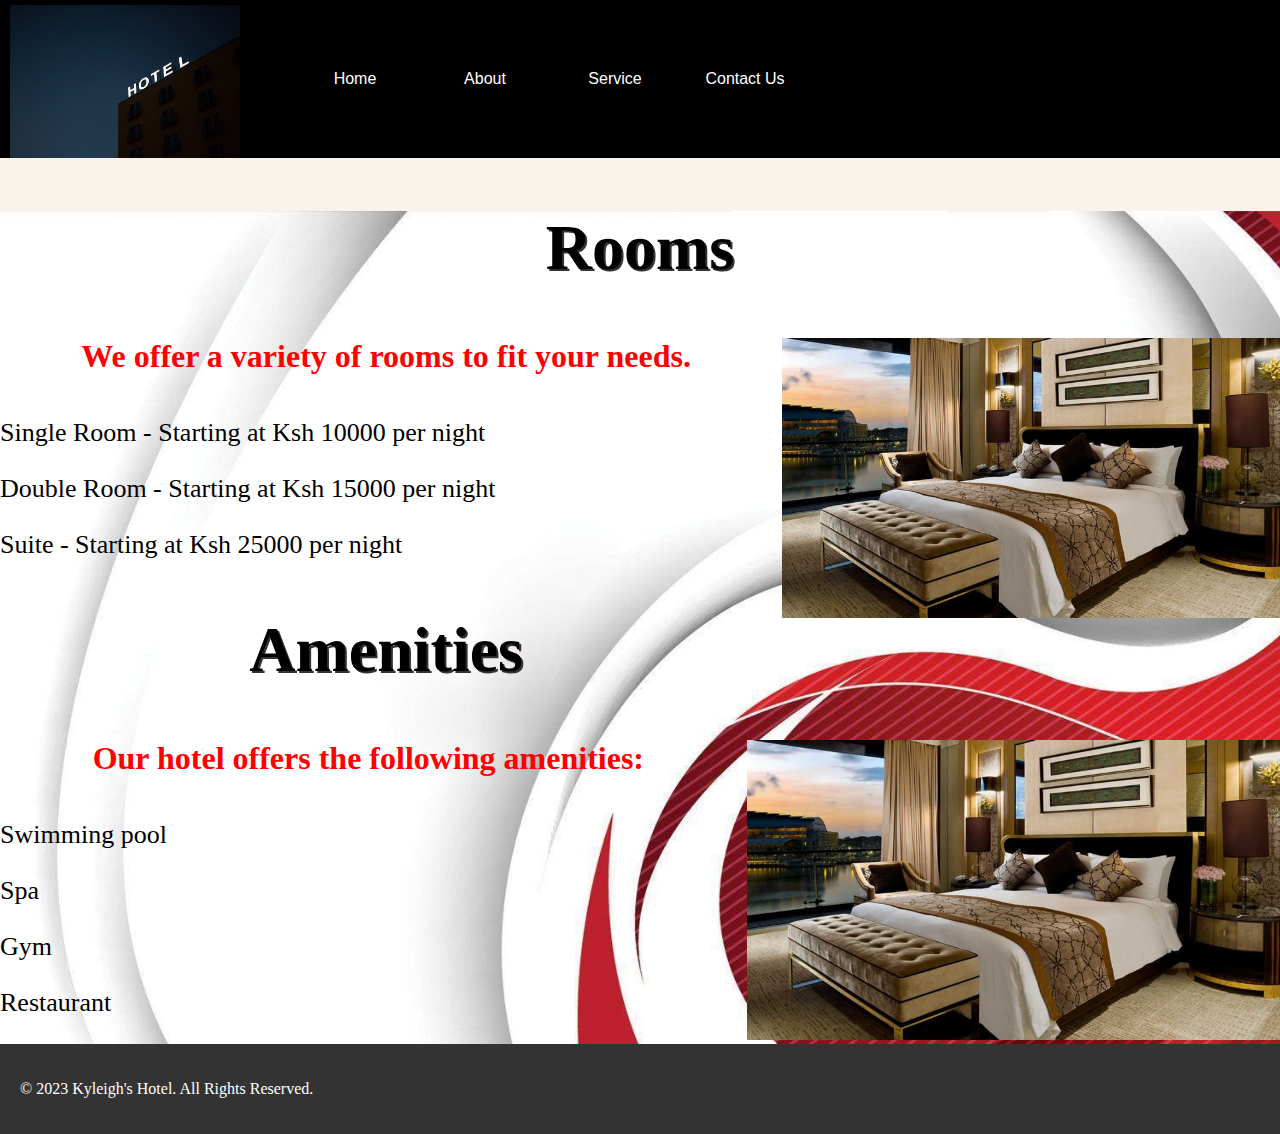
<file: index.html>
<html>
    <head>
        <link rel="stylesheet" type="text/css" href="style.css">
        <title></title>
    </head>
    <body>
            <div class="logo">
                <a href="logo.html"><img src="logoimage.avif" width="230px"></a>
            </div>
            <nav>
                <ul>
                    <li><a class="active" href="index.html">Home</a></li>
                    <li><a href="about.html">About</a></li>
                    <li><a href="service.html">Service</a></li>
                    <li><a href="contact.html">Contact Us</a></li>
                </ul>
            </nav>
        <div class="back">
            <section class="room">
                <h2>Rooms</h2>
                <img src="image4.jpg" style="float:right; margin-left: 10px; height:280px">
                <h4>We offer a variety of rooms to fit your needs.</h4>
                  <p>Single Room - Starting at Ksh 10000 per night</p>
                  <p>Double Room - Starting at Ksh 15000 per night</p>
                  <p>Suite - Starting at Ksh 25000 per night</p>
              </section>
              <section class="amen">
                <h2>Amenities</h2>
                <img src="image4.jpg" style="float:right; margin-left: 10px; height:300px">
                <h4>Our hotel offers the following amenities:</h4>
                  <p>Swimming pool</p>
                  <p>Spa</p>
                  <p>Gym</p>
                  <p>Restaurant</p>
              </section>
            <footer>
              <p>&copy; 2023 Kyleigh's Hotel. All Rights Reserved.</p>
            </footer>
        </div>
    </body>
</html>
</file>
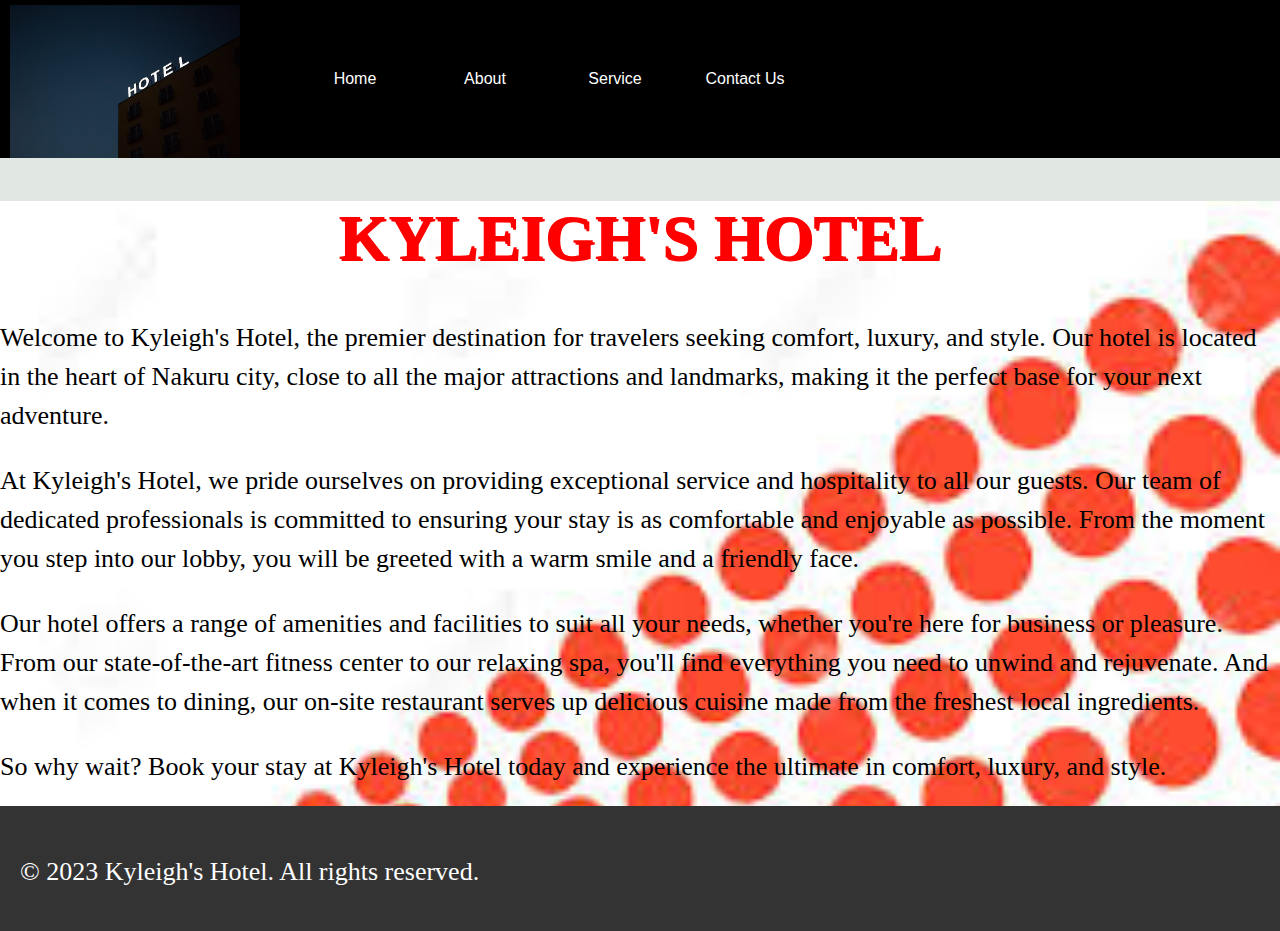
<file: about.html>
<html>
    <head>
        <link rel="stylesheet" type="text/css" href="style1.css">
        <title></title>
    </head>
    <body>
        <div>
            <div class="logo">
                <a href="logo.html"><img src="logoimage.avif" width="230px"></a>
            </div>
            <nav>
                <ul>
                    <li><a class="active" href="index.html">Home</a></li>
                    <li><a href="about.html">About</a></li>
                    <li><a href="service.html">Service</a></li>
                    <li><a href="contact.html">Contact Us</a></li>
                </ul>
            </nav>
        </div>
        <div class="back">
            <main class="about">
                <section>
                    <h1>KYLEIGH'S HOTEL</h1>
                    <p>Welcome to Kyleigh's Hotel, the premier destination for travelers seeking comfort, luxury, and style. Our hotel is located in the heart of Nakuru city, close to all the major attractions and landmarks, making it the perfect base for your next adventure.</p>
                    <p>At Kyleigh's Hotel, we pride ourselves on providing exceptional service and hospitality to all our guests. Our team of dedicated professionals is committed to ensuring your stay is as comfortable and enjoyable as possible. From the moment you step into our lobby, you will be greeted with a warm smile and a friendly face.</p>
                    <p>Our hotel offers a range of amenities and facilities to suit all your needs, whether you're here for business or pleasure. From our state-of-the-art fitness center to our relaxing spa, you'll find everything you need to unwind and rejuvenate. And when it comes to dining, our on-site restaurant serves up delicious cuisine made from the freshest local ingredients.</p>
                    <p>So why wait? Book your stay at Kyleigh's Hotel today and experience the ultimate in comfort, luxury, and style.</p>
                </section>
            </main>
        
            <footer>
                <p>&copy; 2023 Kyleigh's Hotel. All rights reserved.</p>
            </footer>
        </div>
    </body>
</html>
</file>
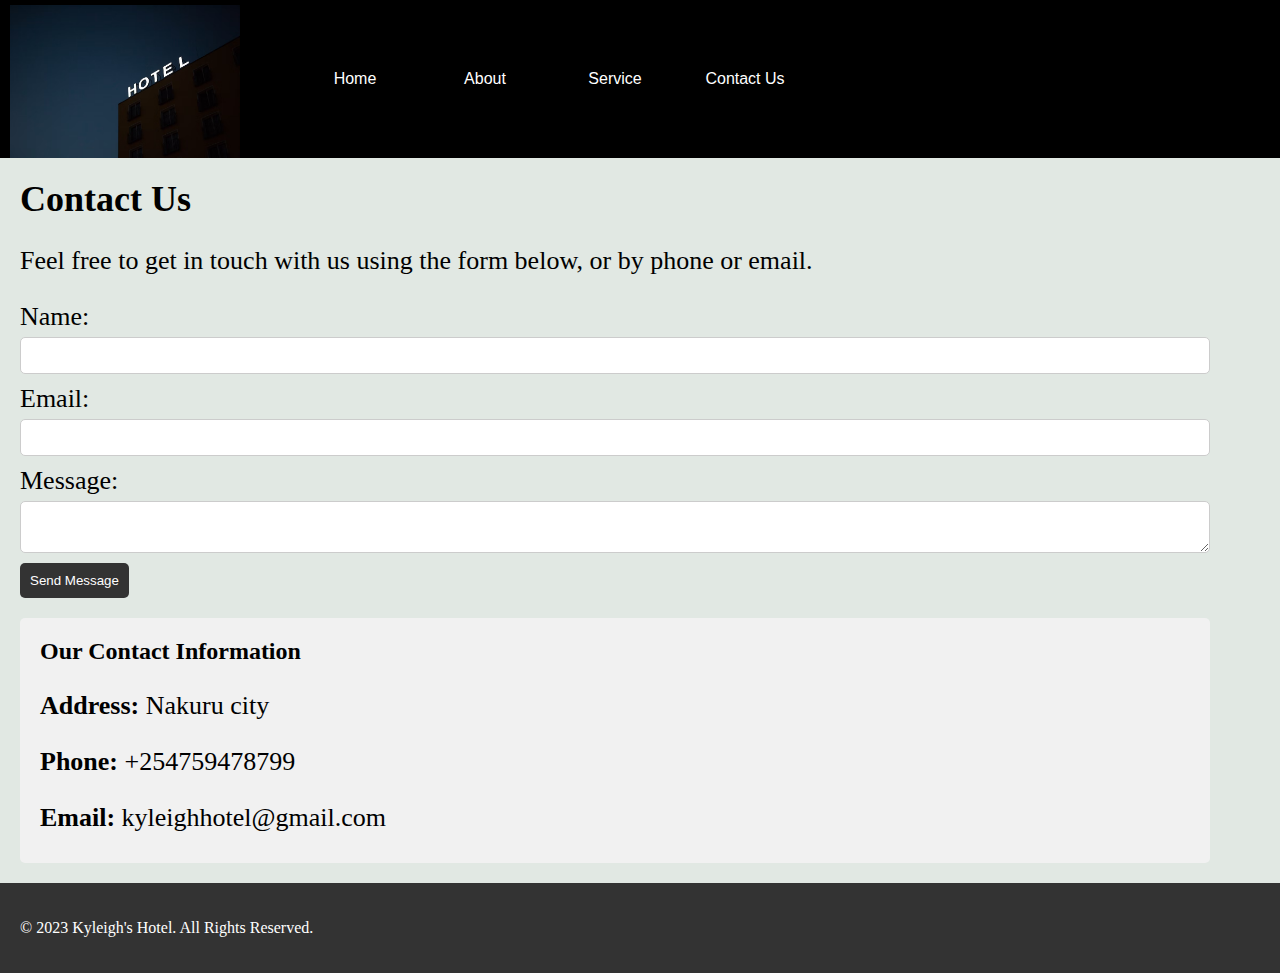
<file: contact.html>
<html>
    <head>
        <link rel="stylesheet" type="text/css" href="style3.css">
        <title></title>
    </head>
    <body>
        <div>
            <div class="logo">
                <a href="logo.html"><img src="logoimage.avif" width="230px"></a>
            </div>
            <nav>
                <ul>
                    <li><a class="active" href="index.html">Home</a></li>
                    <li><a href="about.html">About</a></li>
                    <li><a href="service.html">Service</a></li>
                    <li><a href="contact.html">Contact Us</a></li>
                </ul>
            </nav>
        </div>
        <div>
            <main class="cont">
                <h1>Contact Us</h1>
            <p>Feel free to get in touch with us using the form below, or by phone or email.</p>
            <form>
              <label for="name">Name:</label>
              <input type="text" id="name" name="name" required>
              <label for="email">Email:</label>
              <input type="email" id="email" name="email" required>
              <label for="message">Message:</label>
              <textarea id="message" name="message" required></textarea>
              <button type="submit">Send Message</button>
            </form>
            <div class="contact-info">
              <h2>Our Contact Information</h2>
              <p><strong>Address:</strong> Nakuru city</p>
              <p><strong>Phone:</strong> +254759478799</p>
              <p><strong>Email:</strong> kyleighhotel@gmail.com</p>
            </div>
            </main>
            <footer>
                <p>&copy; 2023 Kyleigh's Hotel. All Rights Reserved.</p>
            </footer>
        </div>
    </body>
</html>
</file>
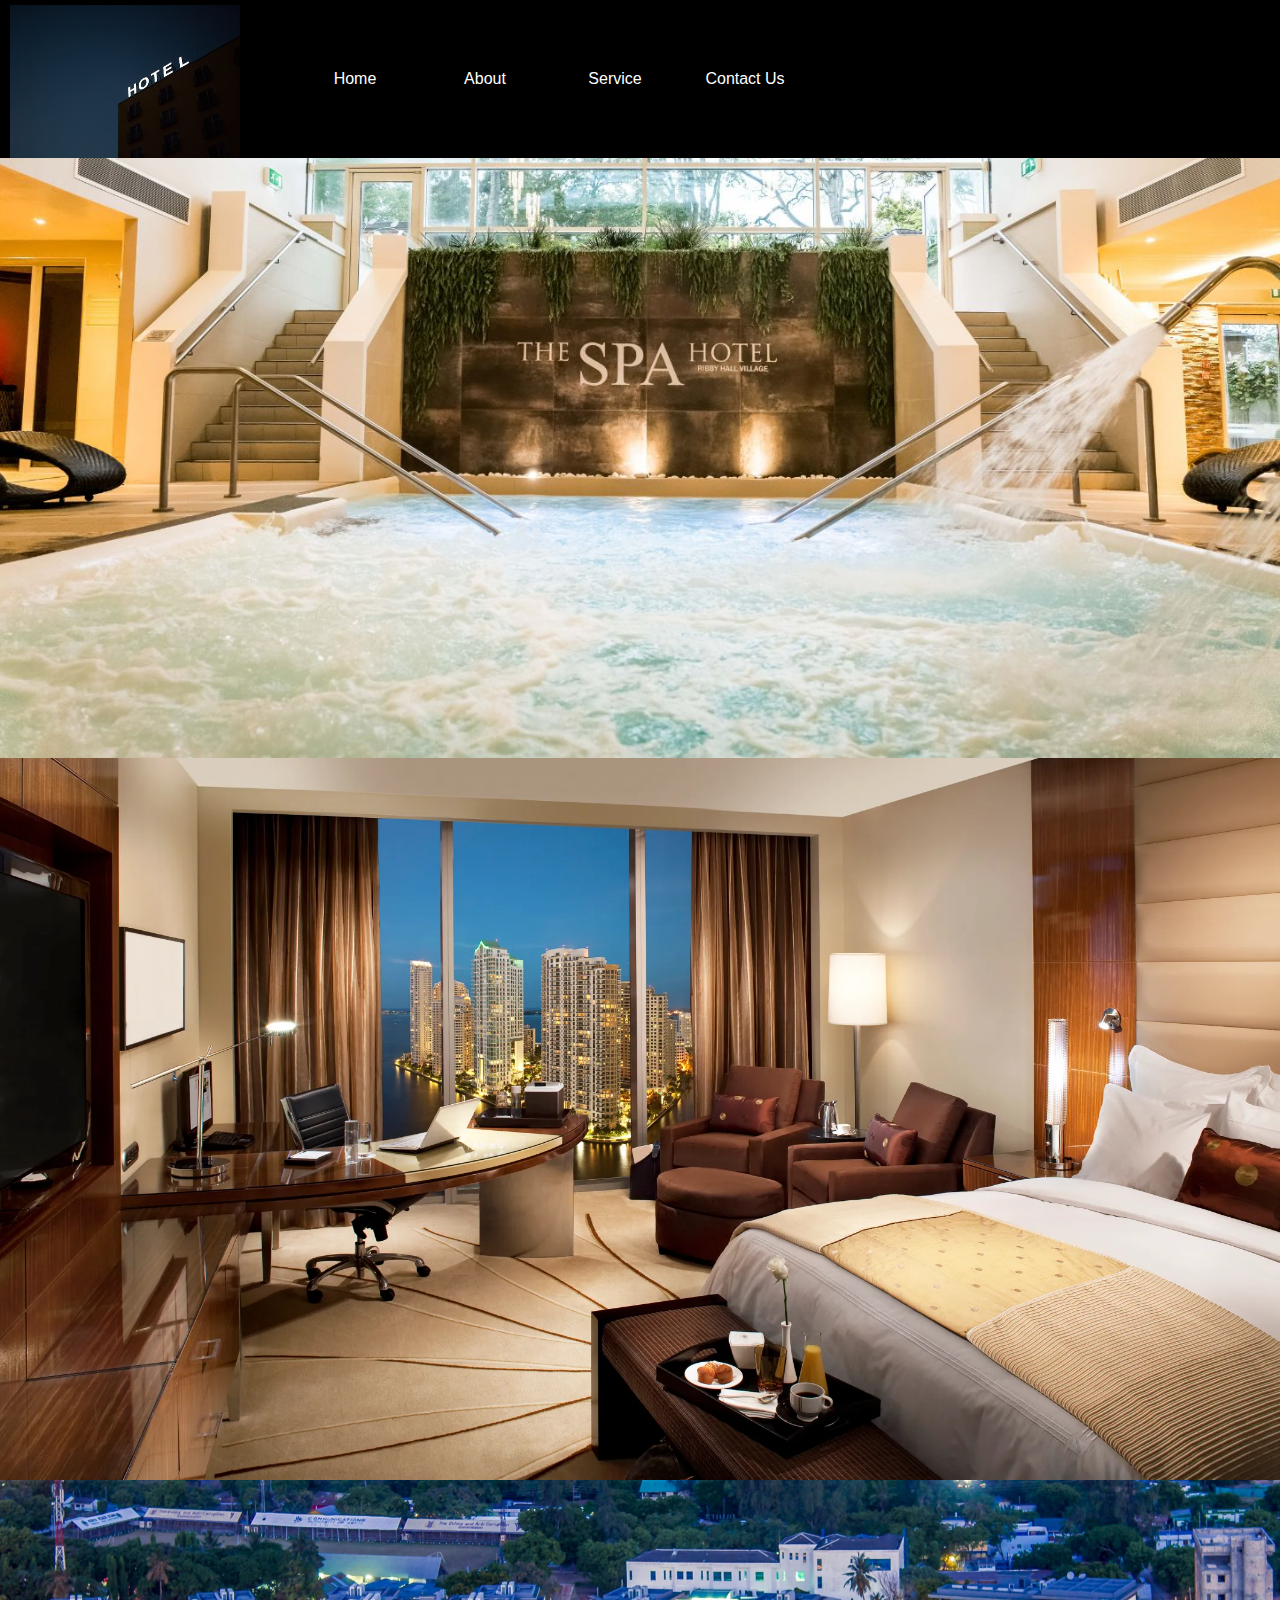
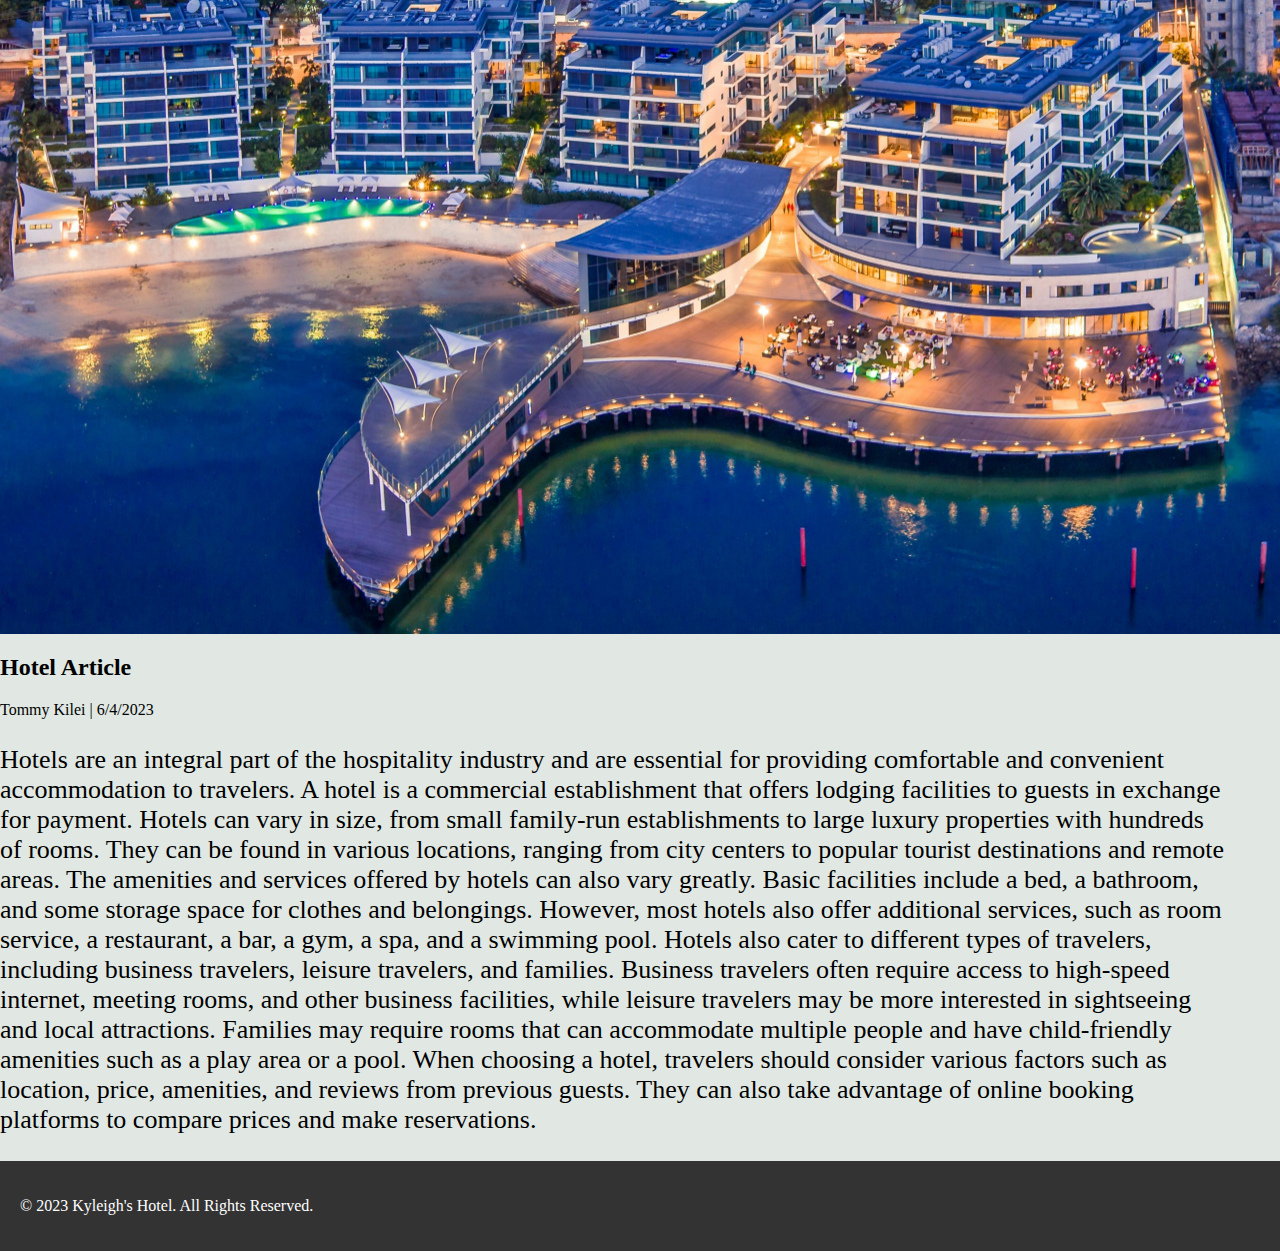
<file: logo.html>
<html>
    <head>
        <link rel="stylesheet" type="text/css" href="style4.css">
        <title></title>
    </head>
    <body>
        <div>
            <div class="logo">
                <a href="logo.html"><img src="logoimage.avif" width="230px"></a>
            </div>
            <nav>
                <ul>
                    <li><a class="active" href="index.html">Home</a></li>
                    <li><a href="about.html">About</a></li>
                    <li><a href="service.html">Service</a></li>
                    <li><a href="contact.html">Contact Us</a></li>
                </ul>
            </nav>
        </div>
        <div class="slider">
            <img src="image.jpg">
            <img src="image1.webp">
            <img src="image2.jpg">
          </div>
          
        <div>
            <article>
                <header>
                    <h2>Hotel Article</h2>
                    <p>Tommy Kilei | 6/4/2023</p>
                </header>
                <section class="article">
                    <p>Hotels are an integral part of the hospitality industry and are essential for providing comfortable and convenient accommodation to travelers. A hotel is a commercial establishment that offers lodging facilities to guests in exchange for payment.

                        Hotels can vary in size, from small family-run establishments to large luxury properties with hundreds of rooms. They can be found in various locations, ranging from city centers to popular tourist destinations and remote areas.
                        
                        The amenities and services offered by hotels can also vary greatly. Basic facilities include a bed, a bathroom, and some storage space for clothes and belongings. However, most hotels also offer additional services, such as room service, a restaurant, a bar, a gym, a spa, and a swimming pool.
                        
                        Hotels also cater to different types of travelers, including business travelers, leisure travelers, and families. Business travelers often require access to high-speed internet, meeting rooms, and other business facilities, while leisure travelers may be more interested in sightseeing and local attractions. Families may require rooms that can accommodate multiple people and have child-friendly amenities such as a play area or a pool.
                        
                        When choosing a hotel, travelers should consider various factors such as location, price, amenities, and reviews from previous guests. They can also take advantage of online booking platforms to compare prices and make reservations.</p>
                </section>    
                <footer>
                    <p>&copy; 2023 Kyleigh's Hotel. All Rights Reserved.</p>
                </footer>
            </article>
        </div>
    </body>
</html>
</file>
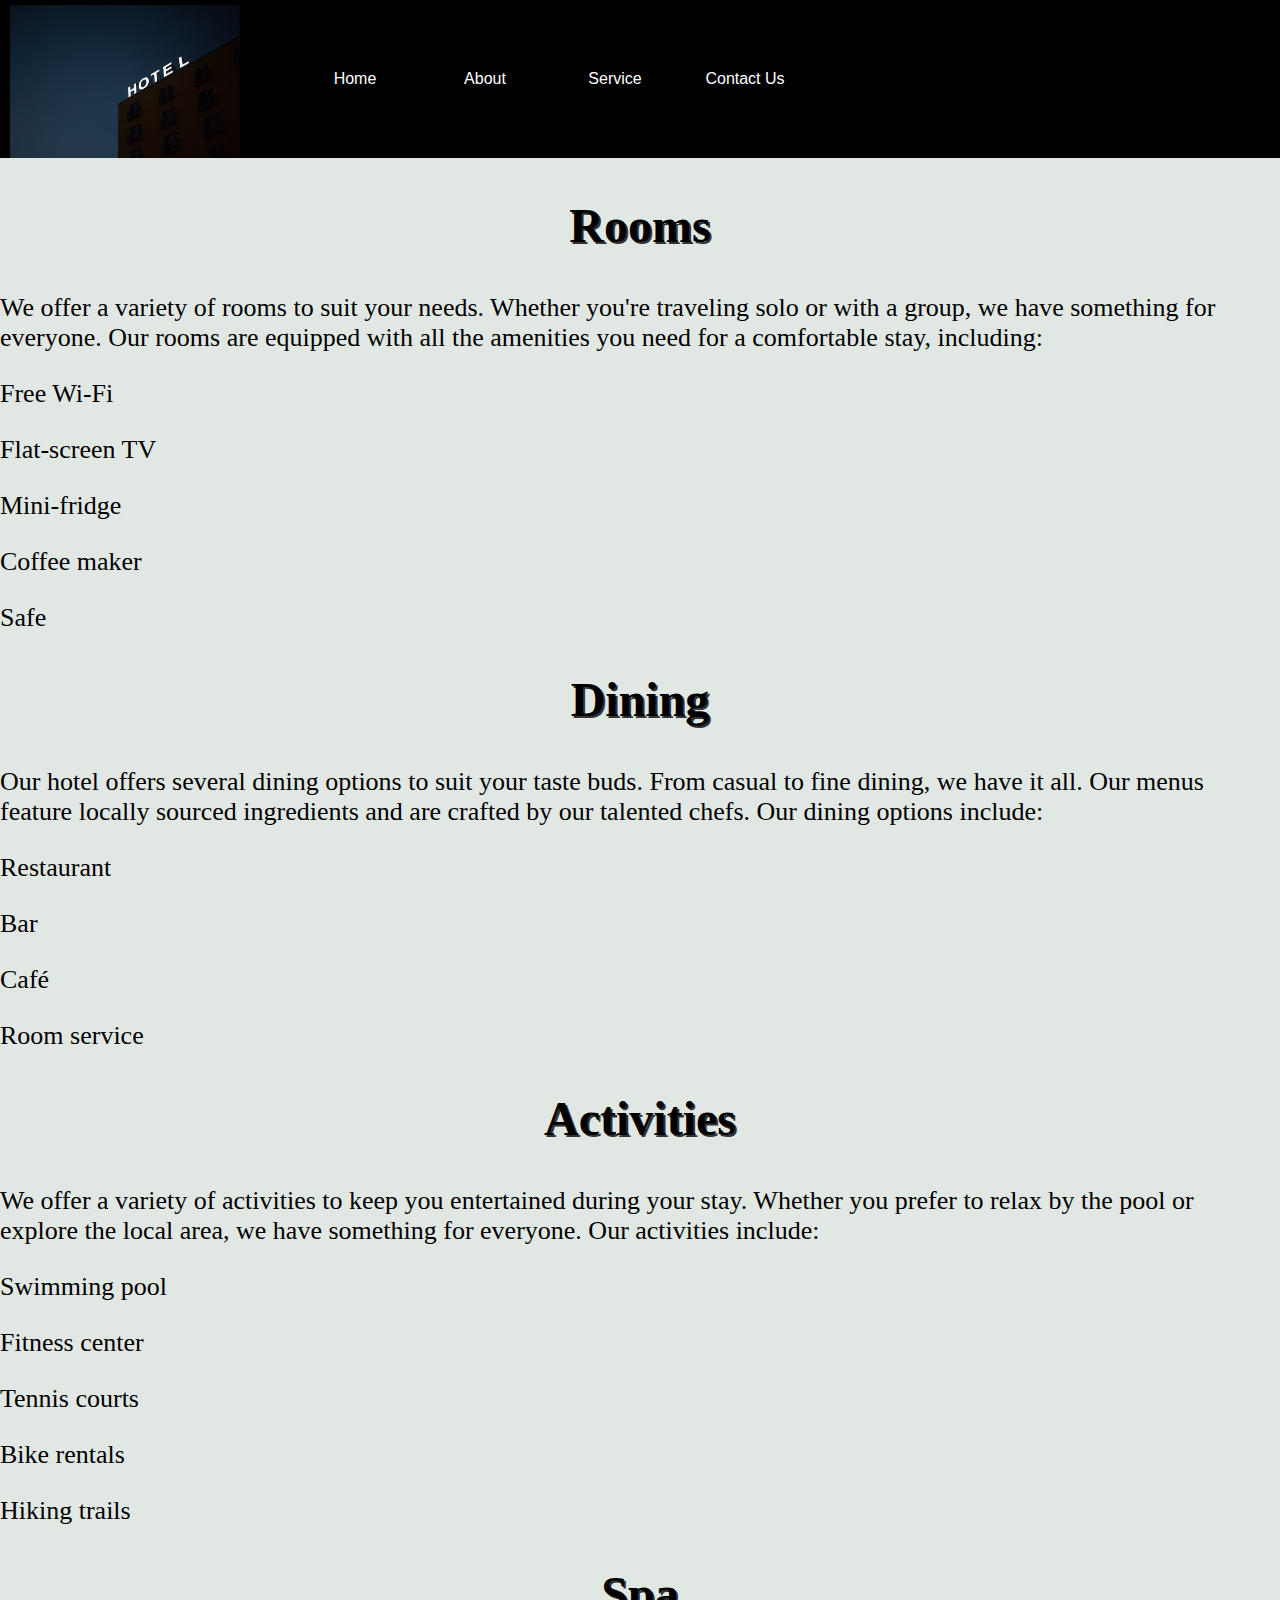
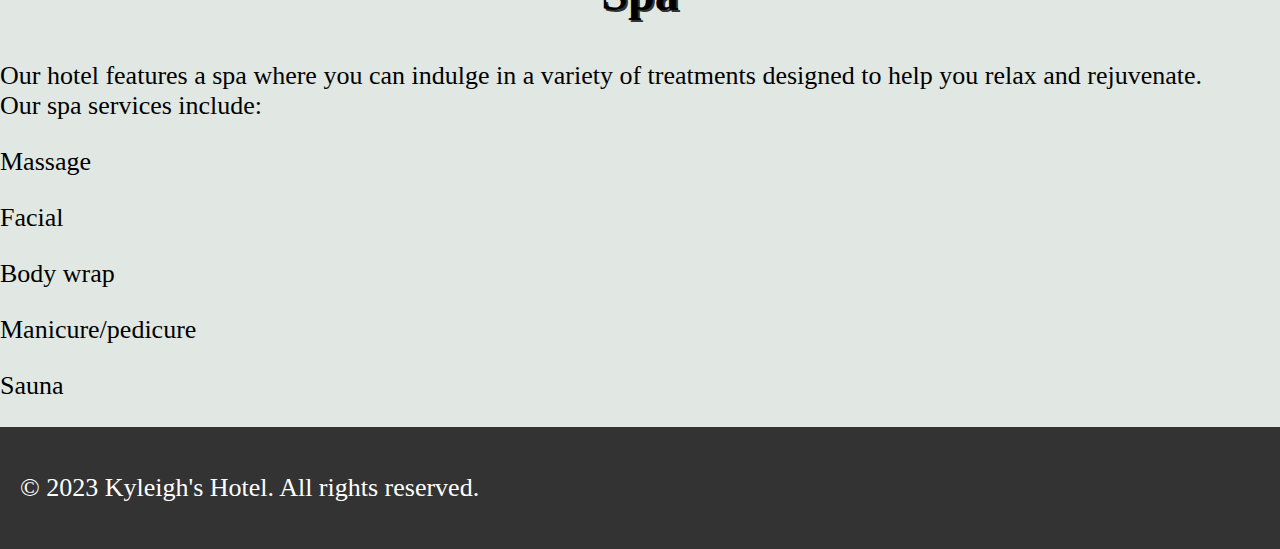
<file: service.html>
<html>
    <head>
        <link rel="stylesheet" type="text/css" href="style2.css">
        <title></title>
    </head>
    <body>
        <div>
            <div class="logo">
                <a href="logo.html"><img src="logoimage.avif" width="230px"></a>
            </div>
            <nav>
                <ul>
                    <li><a class="active" href="index.html">Home</a></li>
                    <li><a href="about.html">About</a></li>
                    <li><a href="service.html">Service</a></li>
                    <li><a href="contact.html">Contact Us</a></li>
                </ul>
            </nav>
        </div>
        <div>
            <main class="serv">
                <section id="tommy">
                    <h2>Rooms</h2>
                     <p>We offer a variety of rooms to suit your needs. Whether you're traveling solo or with a group, we have something for everyone. Our rooms are equipped with all the amenities you need for a comfortable stay, including:</p>
                        <p>Free Wi-Fi</p>
                        <p>Flat-screen TV</p>
                        <p>Mini-fridge</p>
                        <p>Coffee maker</p>
                        <p>Safe</p>
                </section>
                <section id="tommy">
                    <h2>Dining</h2>
                    <p id="effect">Our hotel offers several dining options to suit your taste buds. From casual to fine dining, we have it all. Our menus feature locally sourced ingredients and are crafted by our talented chefs. Our dining options include:</p>
                        <p>Restaurant</p>
                        <p>Bar</p>
                        <p>Café</p>
                        <p>Room service</p>
                </section>
                <section id="tommy">
                    <h2>Activities</h2>
                    <p id="effect">We offer a variety of activities to keep you entertained during your stay. Whether you prefer to relax by the pool or explore the local area, we have something for everyone. Our activities include:</p>
                        <p>Swimming pool</p>
                        <p>Fitness center</p>
                        <p>Tennis courts</p>
                        <p>Bike rentals</p>
                        <p>Hiking trails</p>
                </section>
                <section id="tommy">
                    <h2>Spa</h2>
                    <p>Our hotel features a spa where you can indulge in a variety of treatments designed to help you relax and rejuvenate. Our spa services include:</p>
                        <p>Massage</p>
                        <p>Facial</p>
                        <p>Body wrap</p>
                        <p>Manicure/pedicure</p>
                        <p>Sauna</p>
                </section>
            </main>
            <footer>
                <p>&copy; 2023 Kyleigh's Hotel. All rights reserved.</p>
            </footer>
        </div>
    </body>
</html>
</file>
<file: style.css>
body{
    margin: 0;
    padding: 0;
    background: #e1e8e3;
}
ul{
    width:100%;
    margin:0 0 0 250px;
    list style:none;
}
nav{
    width:100%;
    overflow:auto;
    background:black;
}
li{
    float:left;
}
li a{
    width:100px;
    display:block;
    padding:70px 15px;
    text-decoration: none;
    font-family: arial;
    color: white;
    text-align: center;
}
li a:hover{
    background: gray;
    text-transform: uppercase;
}
.logo img{
    position: absolute;
    margin-top: 5px;
    margin-left: 10px;
}
body {
    background-color: #f8f4ec;
  }
  .room {
    justify-content: center;
    align-items: center;
    font-family: Georgia, serif;
    color: black;
  }
  .room h2 {
    font-size: 4rem;
    text-align: center;
    text-shadow: 2px 2px #333;
  }
  .room h4 {
    font-size: 2rem;
    text-align: center;
    color:red;
  }
  .room p {
    font-size: 26px;
    margin-right: 50px;
  }
  .amen {
    justify-content: center;
    align-items: center;
    color: black;
  }
  .amen h2 {
    font-size: 4rem;
    text-align: center;
    text-shadow: 2px 2px #333;
  }
  .amen h4 {
    color:red;
    font-size: 2rem;
    text-align: center;
  }
  .amen p {
    font-size: 26px;
    margin-right: 50px;
  }
  footer {
    background-color: #333;
    color: #fff;
    padding: 20px;
  }
  .back {
    background-image: url('image5.jpg');
    background-size: cover;
  }
</file>
<file: style1.css>
body{
    margin: 0;
    padding: 0;
    background: #e1e8e3;
}
ul{
    width:100%;
    margin:0 0 0 250px;
    list style:none;
}
nav{
    width:100%;
    overflow:auto;
    background:black;
}
li{
    float:left;
}
li a{
    width:100px;
    display:block;
    padding:70px 15px;
    text-decoration: none;
    font-family: arial;
    color: white;
    text-align: center;
}
li a:hover{
    background: gray;
    text-transform: uppercase;
}
.logo img{
    position: absolute;
    margin-top: 5px;
    margin-left: 10px;
}
.about {
    justify-content: center;
    align-items: center;
    font-family: Georgia, serif;
    color: black;
  }
  .back {
    background-image: url('image6.jpeg');
    background-size: cover;
  }
  h1 {
    font-size: 4rem;
    text-align: center;
    text-shadow: 2px 2px red;
    color: red;
  }
  p {
    font-size: 26px;
    line-height: 1.5;
    margin-bottom: 20px;
  }
  footer {
    background-color: #333;
    color: #fff;
    padding: 20px;
  }
</file>
<file: style3.css>
body{
    margin: 0;
    padding: 0;
    background: #e1e8e3;
}
ul{
    width:100%;
    margin:0 0 0 250px;
    list style:none;
}
nav{
    width:100%;
    overflow:auto;
    background:black;
}
li{
    float:left;
}
li a{
    width:100px;
    display:block;
    padding:70px 15px;
    text-decoration: none;
    font-family: arial;
    color: white;
    text-align: center;
}
li a:hover{
    background: gray;
    text-transform: uppercase;
}
.logo img{
    position: absolute;
    margin-top: 5px;
    margin-left: 10px;
}
main {
    padding: 20px;
  }
  
  h1 {
    font-size: 36px;
    margin-top: 0;
  }
  
  form {
    margin-bottom: 20px;
  }
  
  label {
    display: block;
    margin-bottom: 5px;
  }
  
  input, textarea {
    width: 100%;
    padding: 10px;
    margin-bottom: 10px;
    border-radius: 5px;
    border: 1px solid #ccc;
  }
  
  button[type="submit"] {
    background-color: #333;
    color: #fff;
    padding: 10px;
    border-radius: 5px;
    border: none;
    cursor: pointer;
  }
  
  button[type="submit"]:hover {
    background-color: #555;
  }
  
  .contact-info {
    background-color: #f1f1f1;
    padding: 20px;
    border-radius: 5px;
  }
  
  .contact-info h2 {
    font-size: 24px;
    margin-top: 0;
  }
  
  .contact-info p {
    margin-bottom: 10px;
  }
  footer {
    background-color: #333;
    color: #fff;
    padding: 20px;
  }
  .cont {
    font-size: 26px;
    margin-right: 50px;
  }
</file>
<file: style4.css>
body{
    margin: 0;
    padding: 0;
    background: #e1e8e3;
}
ul{
    width:100%;
    margin:0 0 0 250px;
    list style:none;
}
nav{
    width:100%;
    overflow:auto;
    background:black;
}
li{
    float:left;
}
li a{
    width:100px;
    display:block;
    padding:70px 15px;
    text-decoration: none;
    font-family: arial;
    color: white;
    text-align: center;
}
li a:hover{
    background: gray;
    text-transform: uppercase;
}
.logo img{
    position: absolute;
    margin-top: 5px;
    margin-left: 10px;
}
.slider {
    width: 100%;
    overflow: hidden;
  }
  
  .slider img {
    display: block;
    width: 100%;
    height: auto;
    animation: slide 10s infinite;
  }
  
  @keyframes slide {
    0% {
      transform: translateX(0);
    }
    33% {
      transform: translateX(-100%);
    }
    66% {
      transform: translateX(-200%);
    }
    100% {
      transform: translateX(0);
    }
  }
  footer {
    background-color: #333;
    color: #fff;
    padding: 20px;
  }
  .article {
    font-size: 26px;
    margin-right: 50px;
  }
</file>
<file: style2.css>
body{
    margin: 0;
    padding: 0;
    background: #e1e8e3;
}
ul{
    width:100%;
    margin:0 0 0 250px;
    list style:none;
}
nav{
    width:100%;
    overflow:auto;
    background:black;
}
li{
    float:left;
}
li a{
    width:100px;
    display:block;
    padding:70px 15px;
    text-decoration: none;
    font-family: arial;
    color: white;
    text-align: center;
}
li a:hover{
    background: gray;
    text-transform: uppercase;
}
.logo img{
    position: absolute;
    margin-top: 5px;
    margin-left: 10px;
}
.serv {
    justify-content: center;
    align-items: center;
    font-family: Georgia, serif;
    color: black;
  }
  #tommy h2 {
    font-size: 3rem;
    text-align: center;
    text-shadow: 2px 2px #333;
  }
  p {
    font-size: 26px;
    margin-right: 50px;
  }
  
  footer {
    background-color: #333;
    color: #fff;
    padding: 20px;
  }
  .back {
    background-image: url('image5.jpg');
    background-size: cover;
  }
</file>
